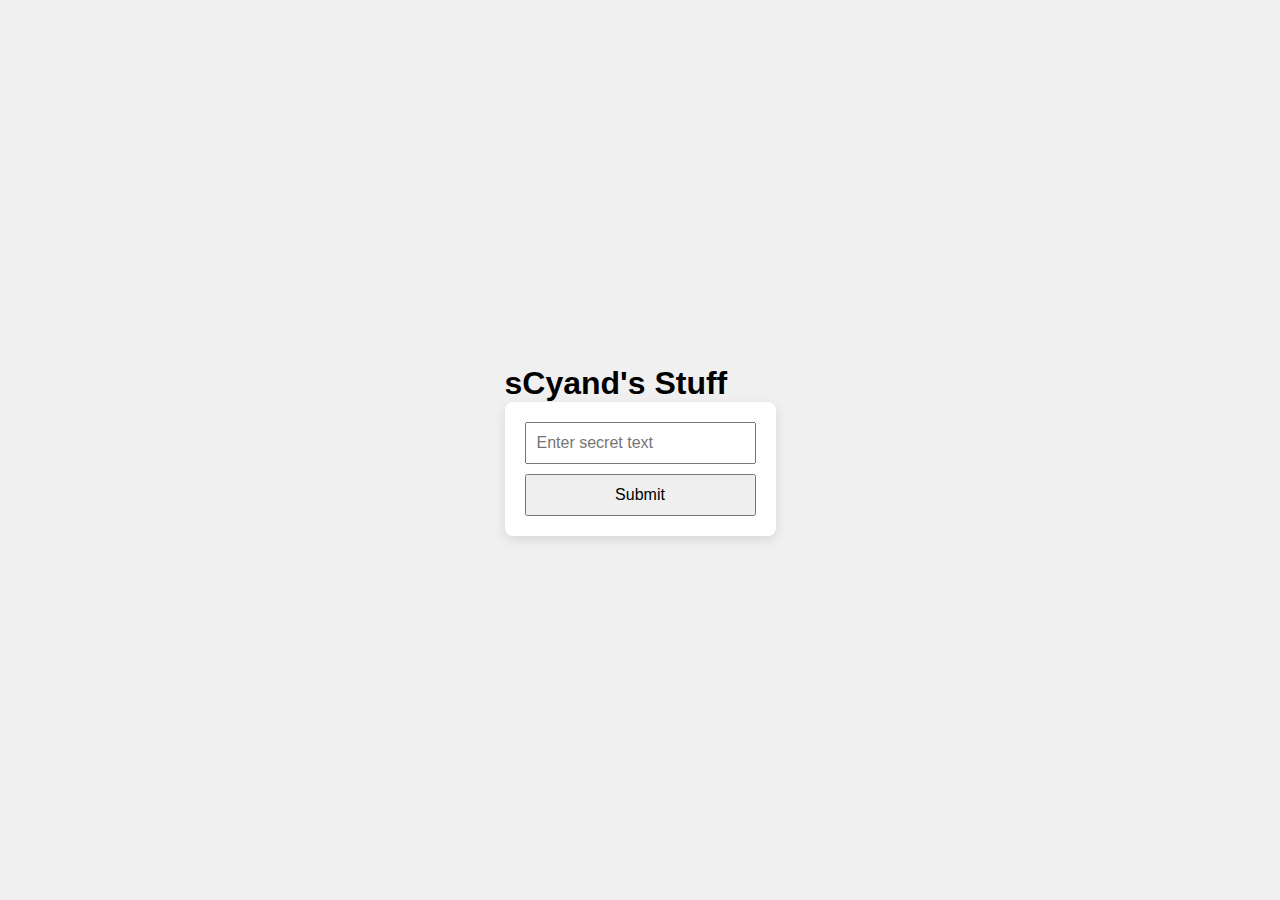
<file: index.html>
<!DOCTYPE html>
<html lang="en">
<head>
  <link rel="icon" type="image/png" sizes="128x128" href="/favicon.ico">
  <link rel="stylesheet" href="styles.css">
  <meta charset="UTF-8">
  <title>sCyand's Stuff</title>
</head>

<body>
  <div class="page-container">
    <header>
      <h1>sCyand's Stuff</h1>
    </header>

    <form id="my-form">
      <input type="text" id="secret-input" placeholder="Enter secret text">
      <button type="submit">Submit</button>
    </form>
  </div>

  <script>
    const correctText = "sebastianstevens";

    document.getElementById("my-form").addEventListener('submit', function(event) {
      event.preventDefault();
      const enteredText = document.getElementById("secret-input").value;

      if (enteredText === correctText) {
        window.location.href = "./Home";
      } else {
        alert("Incorrect text. Try again.");
      }
    });
  </script>
</body>
</html>
</file>
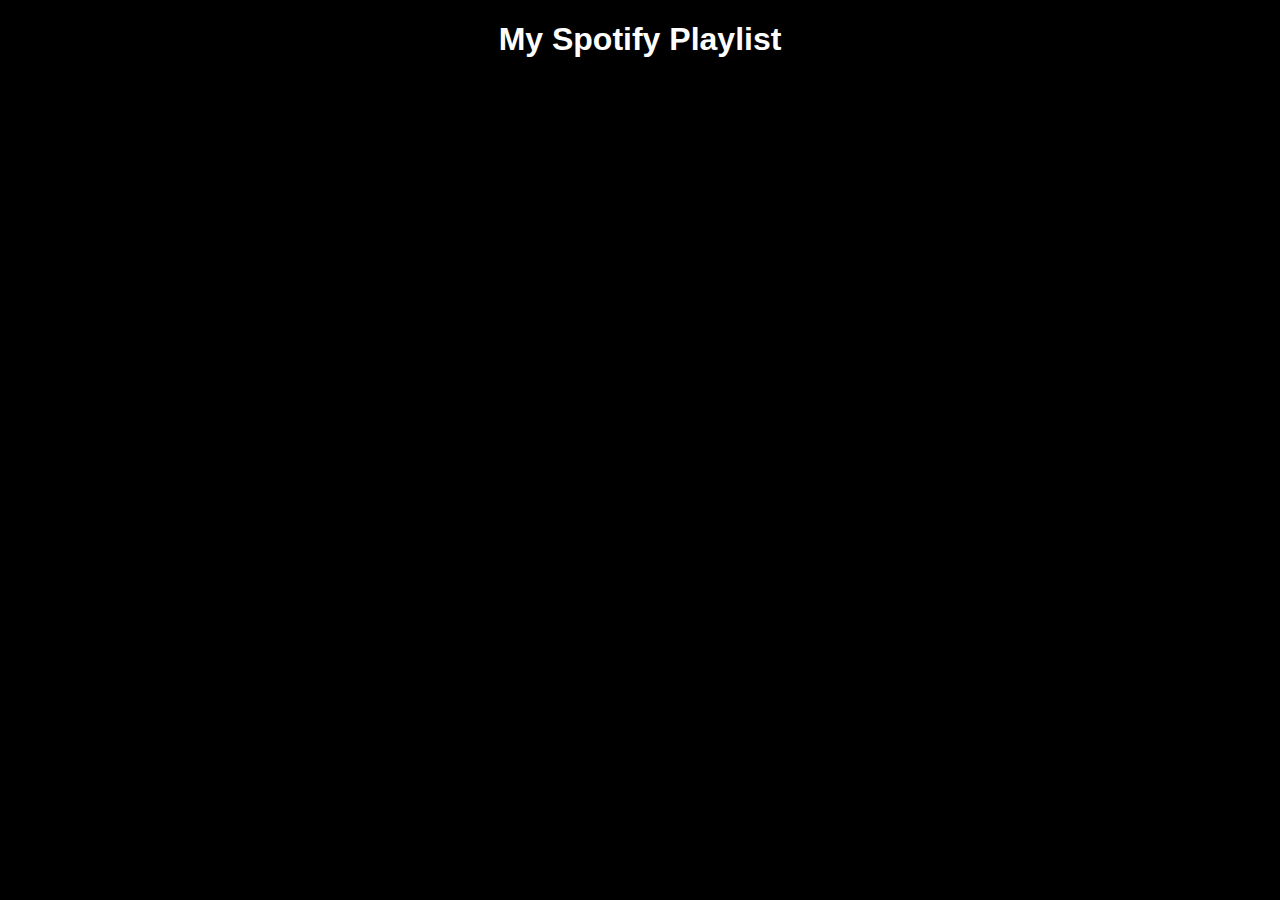
<file: Spotify/index.html>
<!DOCTYPE html>
<html>
  
<head>
<title>sCyand's Stuff</title>
<link rel="icon" type="image/png" sizes="128x128" href="/favicon.ico">
<link rel="stylesheet" href="styles3.css">
</head>
  
<body>
<h1>
My Spotify Playlist
</h1>
<iframe style="border-radius:12px" src="https://open.spotify.com/embed/playlist/2cmVRoMyyVxDz3beGeM6CR?utm_source=generator&theme=0" width="33%" height="600px" frameBorder="0" allowfullscreen="" allow="autoplay; clipboard-write; encrypted-media; fullscreen; picture-in-picture" loading="lazy"></iframe>
</body>
  
</html>
</file>
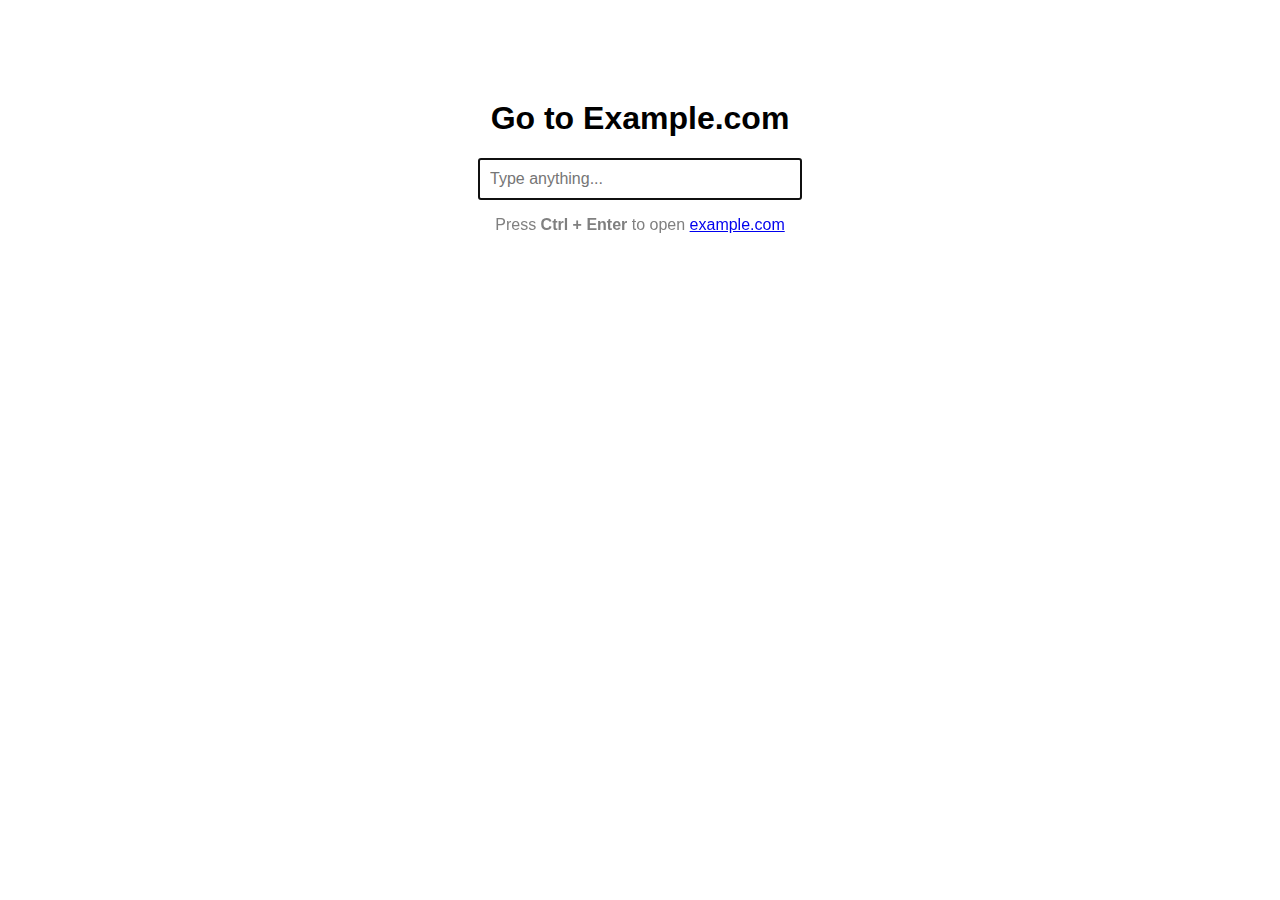
<file: sussy/index.html>
<!DOCTYPE html>
<html>
<head>
  <title>Go to Example.com</title>
  <style>
    body {
      font-family: Arial, sans-serif;
      text-align: center;
      margin-top: 100px;
    }
    input {
      width: 300px;
      padding: 10px;
      font-size: 16px;
    }
    p {
      color: gray;
    }
  </style>
</head>
<body>
  <h1>Go to Example.com</h1>
  <input type="text" id="dummyInput" placeholder="Type anything..." autofocus />
  <p>Press <strong>Ctrl + Enter</strong> to open <a href="https://example.com" target="_blank">example.com</a></p>

  <script>
    document.getElementById("dummyInput").addEventListener("keydown", function(event) {
      if (event.ctrlKey && event.key === "Enter") {
        window.open("https://example.com", "_blank");
      }
    });
  </script>
</body>
</html>
</file>
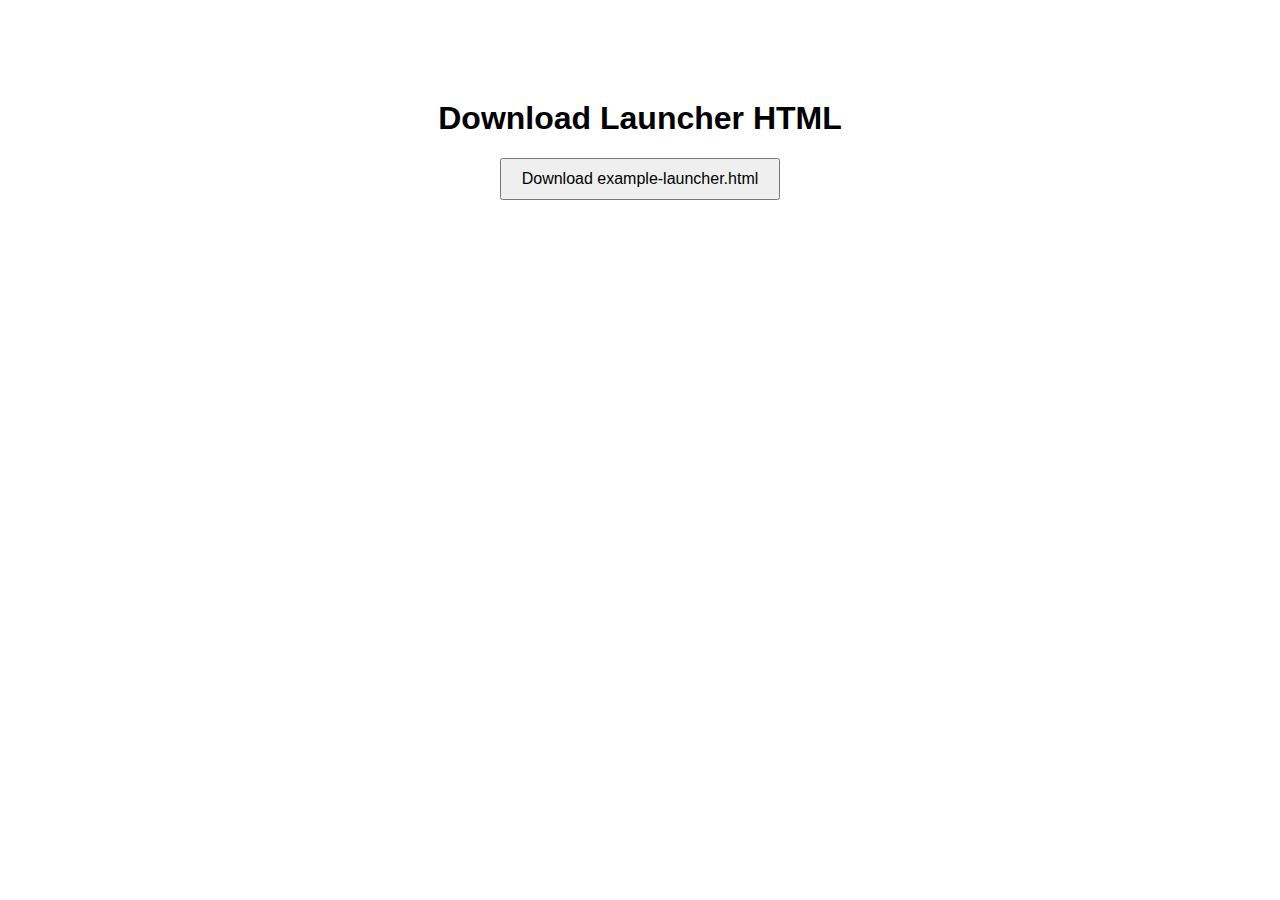
<file: sussy/download.html>
<!DOCTYPE html>
<html>
<head>
  <title>Download HTML File</title>
  <style>
    body {
      font-family: Arial, sans-serif;
      text-align: center;
      margin-top: 100px;
    }
    button {
      padding: 10px 20px;
      font-size: 16px;
      cursor: pointer;
    }
  </style>
</head>
<body>
  <h1>Download Launcher HTML</h1>
  <button onclick="downloadFile()">Download example-launcher.html</button>

  <script>
    function downloadFile() {
      const htmlContent = `
<!DOCTYPE html>
<html>
<head>
  <title>Go to Example.com</title>
  <style>
    body {
      font-family: Arial, sans-serif;
      text-align: center;
      margin-top: 100px;
    }
    input {
      width: 300px;
      padding: 10px;
      font-size: 16px;
    }
    p {
      color: gray;
    }
  </style>
</head>
<body>
  <h1>Go to Example.com</h1>
  <input type="text" id="dummyInput" placeholder="Type anything..." autofocus />
  <p>Press <strong>Ctrl + Enter</st
</file>
<file: styles.css>
html, body {
      height: 100%;
      margin: 0;
    }

    body {
      display: flex;
      justify-content: center;  /* Horizontal center */
      align-items: center;      /* Vertical center */
      background-color: #f0f0f0;
      font-family: Arial, sans-serif;
    }

    form {
      display: flex;
      flex-direction: column;
      gap: 10px;
      padding: 20px;
      background: white;
      border-radius: 8px;
      box-shadow: 0 4px 12px rgba(0,0,0,0.1);
    }

    input, button {
      padding: 10px;
      font-size: 16px;
    }

h1 {
    height: 100%;
      margin: 0;
}
</file>
<file: Spotify/styles3.css>
body {
  color: white;
  text-align: center;
  font-family: Verdana, Sans-Serif;
  background-color: black;
}

body1 {
  text-align: center;
}

body2 {
  text-align: left;
}
</file>
